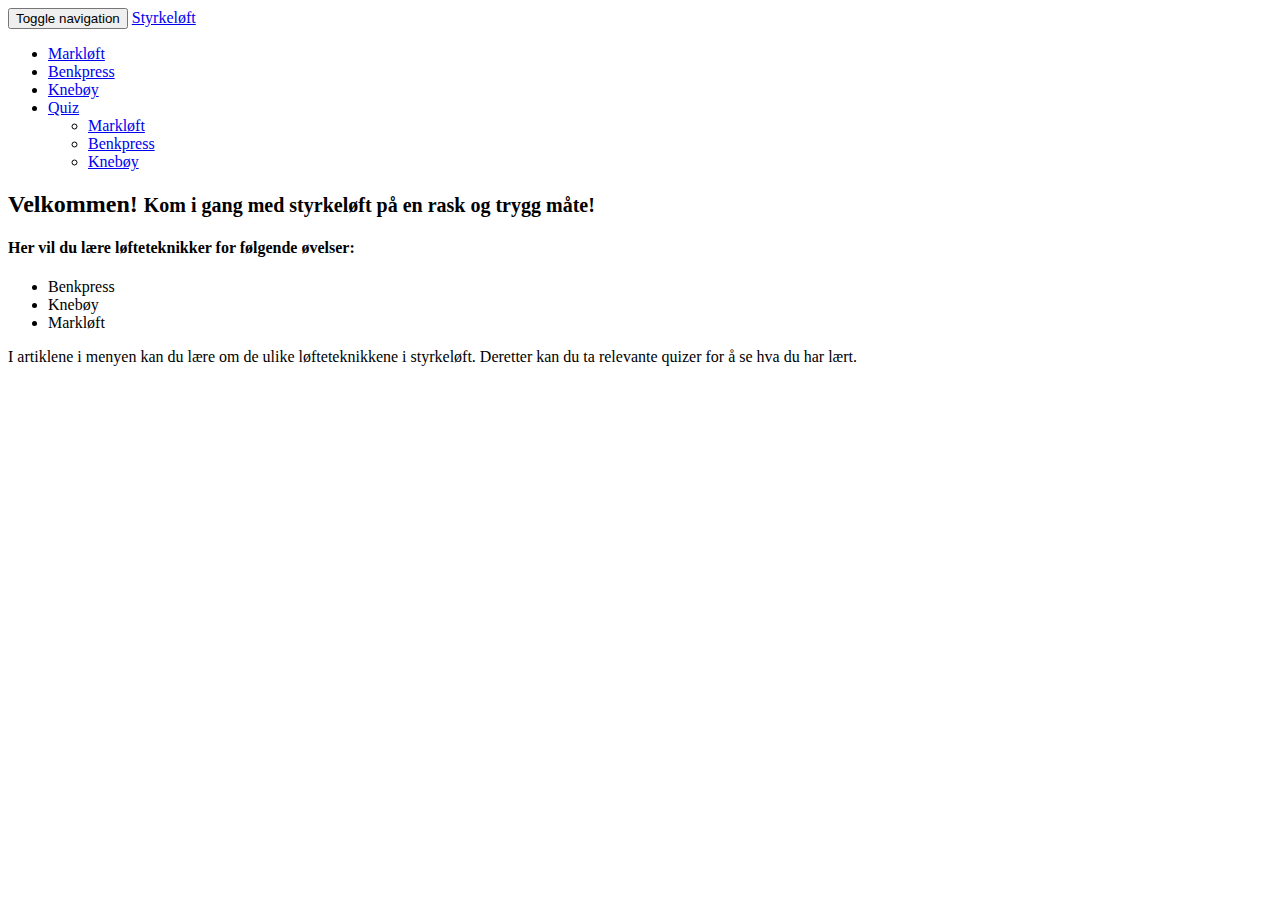
<file: Oblig/index.html>
<!DOCTYPE HTML>

<link rel="stylesheet" href="https://maxcdn.bootstrapcdn.com/bootstrap/3.3.6/css/bootstrap.min.css" integrity="sha384-1q8mTJOASx8j1Au+a5WDVnPi2lkFfwwEAa8hDDdjZlpLegxhjVME1fgjWPGmkzs7" crossorigin="anonymous">
<link rel="stylesheet" type="text/css" href="stilark1.css"  title="Stilark" />
<script src="https://ajax.googleapis.com/ajax/libs/jquery/1.12.2/jquery.min.js"></script>
<script src="https://maxcdn.bootstrapcdn.com/bootstrap/3.3.6/js/bootstrap.min.js" integrity="sha384-0mSbJDEHialfmuBBQP6A4Qrprq5OVfW37PRR3j5ELqxss1yVqOtnepnHVP9aJ7xS" crossorigin="anonymous"></script>
<meta name="viewport" content="width=device-width, initial-scale=1.0">
<meta charset="UTF-8">
<div class ="container-fluid">
<div class="jumbotron"> <!-- Jumbotron som header -->
</div>
<div class ="row">
<div class="col-sm-2"> <!-- Legger navbar i bootstrap-kolonne. Velger sm for at den skal kollapse hensiktmessig på mindre enheter -->
<nav class="navbar navbar-default" role="navigation">   <!-- Bruker default bootstrap navbar for menyen (https://getbootstrap.com/) -->
  <div class="navbar-header">
    <button type="button" class="navbar-toggle" data-toggle="collapse" data-target=".navbar-ex1-collapse">
      <span class="sr-only">Toggle navigation</span>
      <span class="icon-bar"></span>
      <span class="icon-bar"></span>
      <span class="icon-bar"></span>
    </button>
    <a class="navbar-brand" href="index.html">Styrkeløft</a>
  </div>
  <div class="collapse navbar-collapse navbar-ex1-collapse"> <!-- lenker og trykkbare elementer -->
    <ul class="nav navbar-nav">
      <li><a href="markloft.php">Markløft</a></li>
      <li><a href="benkpress.php">Benkpress</a></li>
      <li><a href="kneboy.php">Knebøy</a></li>
      <li class="dropdown">
        <a href="#" class="dropdown-toggle" data-toggle="dropdown">Quiz <b class="caret"></b></a>
        <ul class="dropdown-menu">
          <li><a href="markQuiz.php">Markløft</a></li>
          <li><a href="benkQuiz.php">Benkpress</a></li>
          <li><a href="kneQuiz.php">Knebøy</a></li>
          </ul>
        </li>
      </ul>
    </div> <!--  -->
  </nav>
</div>
<div class="col-sm-6">

<article>
<h2 class="text-center"> Velkommen! <small>Kom i gang med styrkeløft på en rask og trygg måte!</small> </h2>

<div class="container">
<h4>Her vil du lære løfteteknikker for følgende øvelser:</h4>
<ul class="fa-ul">
  <li><i class="fa-li fa fa-square" aria-hidden="true"></i>Benkpress</li>
  <li><i class="fa-li fa fa-square" aria-hidden="true"></i>Knebøy</li>
  <li><i class="fa-li fa fa-square" aria-hidden="true"></i>Markløft</li>
</ul>
<p>I artiklene i menyen kan du lære om de ulike løfteteknikkene i styrkeløft. Deretter kan du ta relevante quizer for å se hva du har lært.</p>
</div>
</article>
 </div>
</div>
<div class="jumbotron" style="margin-top: 10px" > <!-- Jumbotron som footer -->
</div>
</div>
</file>
<file: Oblig/stilark1.css>
@media (min-width: 768px) { /* kode fra http://www.bootply.com/idWWJSmrKD for å gjøre default meny vertikal */
  .navbar-collapse {
    height: auto;
    border-top: 0;
    box-shadow: none;
    max-height: none;
    padding-left:0;
    padding-right:0;
  }
  .navbar-collapse.collapse {
    display: block !important;
    width: auto !important;
    padding-bottom: 0;
    overflow: visible !important;
  }
  .navbar-collapse.in {
    overflow-x: visible;
  }

.navbar
{
	max-width:300px;
	margin-right: 0;
	margin-left: 0;
}

.navbar-nav,
.navbar-nav > li,
.navbar-left,
.navbar-right,
.navbar-header
{float:none !important;}

.navbar-right .dropdown-menu {left:0;right:auto;}
.navbar-collapse .navbar-nav.navbar-right:last-child {
    margin-right: 0;
}
}
.jumbotron {
background-image: url("../Oblig/bilder/header-4.png");
background-size: contain;
padding: 5em inherit;

}
</file>
